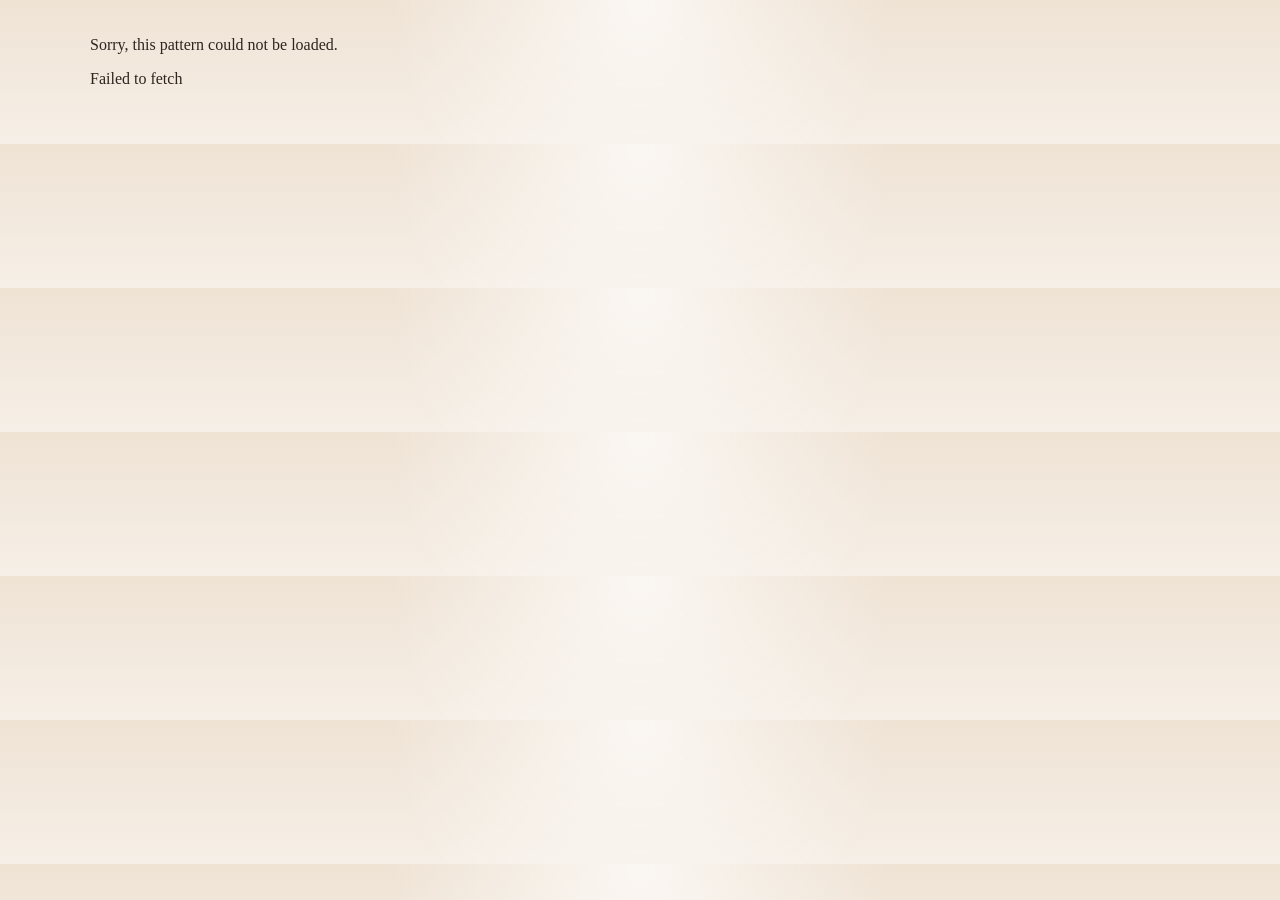
<file: index.html>
<!DOCTYPE html>
<html lang="en">
<head>
  <meta charset="UTF-8" />
  <meta name="viewport" content="width=device-width, initial-scale=1.0" />
  <title id="pageTitle">Interactive Crochet Pattern</title>
  <link rel="stylesheet" href="styles.css" />
</head>
<body>
  <main class="page">
    <header class="hero">
      <p class="eyebrow">Interactive Pattern</p>
      <h1 id="patternTitle">Interactive Crochet Pattern</h1>
      <p id="patternIntro" class="intro">
        Follow the pattern row by row online.
      </p>
      <p id="patternSize" class="intro" hidden></p>
      
      <div class="hero-actions">
        <button type="button" class="mode-button" onclick="setMode('guided')">
          Guided Mode
        </button>
        <button type="button" class="mode-button" onclick="setMode('full')">
          Full Pattern
        </button>
        <a
          id="returnButton"
          class="mode-button"
          href="#"
          hidden
        >
          Back to My Patterns
        </a>
        <button
          type="button"
          id="materialsButton"
          class="mode-button"
          onclick="openMaterialsModal()"
          hidden
        >
          Materials Needed
        </button>
        <button type="button" class="mode-button" onclick="openGraphModal()">
          Open Full Graph
        </button>
      </div>
    </header>

    <section class="status-bar">
      <p id="progressText">Row 1 of 147</p>
    </section>

    <section class="tools-panel">
      <label id="rowSelectLabel" for="rowSelect">Jump to row:</label>
      <select id="rowSelect" onchange="jumpToRow()"></select>

      <label id="variantSelectLabel" for="variantSelect" hidden>Size:</label>
      <select id="variantSelect" onchange="changeVariant()" hidden></select>

      <label id="stitchModeLabel" for="stitchModeSelect">Stitch type:</label>
      <select id="stitchModeSelect" onchange="changeStitchMode()">
        <option value="SC">Single Crochet (SC)</option>
        <option value="HDC">Half Double Crochet (HDC)</option>
      </select>

      <button type="button" class="complete-button" onclick="toggleCompleteRow()">
        Mark Row Complete
      </button>

      <button type="button" class="reset-button" onclick="resetProgress()">
        Reset Progress
      </button>
    </section>

    <section class="legend-panel">
      <h2>Color Legend</h2>
      <div id="legend" class="legend-list"></div>
    </section>

    <section class="notes-panel">
      <h2>Pattern Notes</h2>
      <div class="notes-grid">
        <div class="note-card">
          <h3>How To Use This Pattern</h3>
          <p id="howToUseNote">Guided Mode shows one row at a time. Full Pattern shows every row as a reference.</p>
        </div>
        <div class="note-card">
          <h3>Turning Instructions</h3>
          <p id="turnInstructionNote">For SC, chain 1 and turn.</p>
        </div>
        <div class="note-card">
          <h3 id="graphNoteTitle">Graph View</h3>
          <p id="graphNoteBody">Use the Open Full Graph button to see the complete chart with your current row highlighted.</p>
        </div>
      </div>
    </section>

    <section class="current-row-panel">
      <div class="current-row-header">
        <div>
          <p id="currentStepLabel" class="current-row-label">Current Row</p>
          <h2 id="currentRowTitle">Row 1</h2>
          <p class="current-row-helper">
            Use Guided Mode to focus on one row at a time while you crochet.
          </p>
        </div>

        <span id="currentRowBadge" class="current-row-badge">In Progress</span>
      </div>

      <p id="currentRowInstructions"></p>
      <p id="currentRowTotal"></p>
      <p id="currentRowDirection"></p>

      <div class="chart-label"><strong>Visual row chart:</strong></div>
      <p id="currentRowStitchSummary" class="stitch-summary"></p>
      <div id="currentRowChart"></div>

      <div class="current-row-actions">
        <button type="button" class="nav-button" onclick="prevRow()">Previous</button>
        <button type="button" class="complete-button" onclick="toggleCompleteRow()">
          Mark Row Complete
        </button>
        <button type="button" class="nav-button" onclick="nextRow()">Next</button>
      </div>
    </section>

    <section class="pattern-section">
      <div class="pattern-section-header">
        <h2 id="patternSectionTitle">Pattern Rows</h2>
        <p id="patternSectionCopy">Use this as your full reference view below.</p>
      </div>
      <section id="pattern" class="pattern-list"></section>
    </section>
  </main>

  <div id="graphModal" class="graph-modal hidden" aria-hidden="true">
    <div class="graph-modal-backdrop" onclick="closeGraphModal()"></div>
    <div class="graph-modal-content">
      <div class="graph-modal-header">
        <div>
          <p class="current-row-label" id="graphModalLabel">Full Graph</p>
          <h2 id="graphModalTitle">Pattern Chart</h2>
        </div>
        <button type="button" class="graph-close-button" onclick="closeGraphModal()">
          Close
        </button>
      </div>

      <p id="graphModalCopy" class="graph-modal-copy">
        The highlighted band shows your current row in the graph.
      </p>

      <div id="graphWrapper" class="graph-wrapper">
        <img
          id="graphImage"
          class="graph-image"
          src="Stitch Pattern graph.png"
          alt="Full crochet graph"
          onload="updateGraphHighlight()"
        />
        <div id="graphHighlight" class="graph-highlight"></div>
      </div>
    </div>
  </div>

  <div id="resetModal" class="confirm-modal" hidden aria-hidden="true">
    <div class="confirm-modal-backdrop" onclick="closeResetModal()"></div>
    <div class="confirm-modal-content">
      <p class="current-row-label">Reset Progress</p>
      <h2 id="resetModalTitle">Are you sure?</h2>
      <p id="resetModalText" class="graph-modal-copy">
        This will clear your saved progress and return you to the beginning.
      </p>
      <div class="confirm-modal-actions">
        <button type="button" class="nav-button" onclick="closeResetModal()">
          Cancel
        </button>
        <button type="button" class="reset-button" onclick="confirmResetProgress()">
          Reset Progress
        </button>
      </div>
    </div>
  </div>

  <div id="materialsModal" class="confirm-modal" hidden aria-hidden="true">
    <div class="confirm-modal-backdrop" onclick="closeMaterialsModal()"></div>
    <div class="confirm-modal-content">
      <p class="current-row-label">Pattern Materials</p>
      <h2 id="materialsModalTitle">Materials Needed</h2>
      <div id="materialsList" class="materials-list"></div>
      <div class="confirm-modal-actions">
        <button type="button" class="nav-button" onclick="closeMaterialsModal()">
          Close
        </button>
      </div>
    </div>
  </div>

  <script src="app.js"></script>
</body>
</html>
</file>
<file: styles.css>
:root {
  --bg: #f6efe7;
  --surface: rgba(255, 251, 246, 0.94);
  --surface-strong: #fffdf9;
  --surface-soft: #f2e5d7;
  --text: #2f241f;
  --muted: #75645b;
  --border: #dccdbd;
  --accent: #b85c38;
  --accent-dark: #944523;
  --highlight: #ecd8c2;
  --active: #e6f0dc;
  --completed: #dcefdc;
  --warning: #f0dfcf;
  --shadow: 0 18px 40px rgba(76, 52, 39, 0.12);
}

* {
  box-sizing: border-box;
}

body {
  margin: 0;
  color: var(--text);
  font-family: Georgia, "Times New Roman", serif;
  background:
    radial-gradient(circle at top, rgba(255, 255, 255, 0.7), transparent 38%),
    linear-gradient(180deg, #efe3d4 0%, var(--bg) 100%);
}

.page {
  width: min(1100px, calc(100% - 32px));
  margin: 36px auto 56px;
}

.hero,
.status-bar,
.tools-panel,
.legend-panel,
.notes-panel,
.current-row-panel,
.pattern-section {
  background: var(--surface);
  border: 1px solid var(--border);
  border-radius: 22px;
  box-shadow: var(--shadow);
}

.hero {
  padding: 32px;
  margin-bottom: 20px;
}

.eyebrow {
  margin: 0 0 8px;
  text-transform: uppercase;
  letter-spacing: 0.14em;
  font-size: 0.75rem;
  color: var(--muted);
}

.hero h1 {
  margin: 0 0 12px;
  font-size: clamp(2rem, 4vw, 3.25rem);
  line-height: 1.05;
}

.intro {
  max-width: 60ch;
  margin: 0;
  color: var(--muted);
  line-height: 1.6;
}

.hero-actions,
.controls,
.current-row-actions,
.legend-list,
.notes-grid {
  display: flex;
  flex-wrap: wrap;
  gap: 12px;
}

.hero-actions {
  margin-top: 24px;
}

.mode-button,
.nav-button,
.pdf-button,
.complete-button,
.reset-button {
  border: 0;
  border-radius: 999px;
  padding: 12px 18px;
  font: inherit;
  cursor: pointer;
  text-decoration: none;
  transition: transform 160ms ease, background-color 160ms ease, box-shadow 160ms ease;
}

.mode-button,
.nav-button {
  background: var(--highlight);
  color: var(--text);
}

.complete-button {
  background: var(--completed);
  color: #234223;
}

.reset-button {
  background: #f3ddd6;
  color: #6b2d1f;
}

.pdf-button {
  background: var(--accent);
  color: white;
}

.mode-button:hover,
.nav-button:hover,
.complete-button:hover,
.reset-button:hover,
.pdf-button:hover {
  transform: translateY(-1px);
  box-shadow: 0 8px 18px rgba(76, 52, 39, 0.12);
}

.pdf-button:hover {
  background: var(--accent-dark);
}

.status-bar {
  padding: 16px 20px;
  margin-bottom: 20px;
}

.status-bar p {
  margin: 0;
  font-weight: 700;
}

.tools-panel,
.legend-panel,
.notes-panel,
.current-row-panel,
.pattern-section {
  padding: 22px;
  margin-bottom: 20px;
}

.tools-panel {
  display: flex;
  align-items: center;
  flex-wrap: wrap;
  gap: 12px;
}

.tools-panel label {
  font-weight: 700;
}

.tools-panel select {
  border: 1px solid var(--border);
  border-radius: 999px;
  padding: 10px 14px;
  font: inherit;
  background: white;
  color: var(--text);
}

.legend-panel h2,
.notes-panel h2,
.pattern-section-header h2,
.current-row-header h2 {
  margin: 0 0 12px;
}

.legend-item {
  display: inline-flex;
  align-items: center;
  gap: 8px;
  font-weight: 600;
}

.legend-swatch {
  width: 18px;
  height: 18px;
  border-radius: 4px;
  border: 1px solid rgba(0, 0, 0, 0.15);
  display: inline-block;
}

.notes-grid {
  gap: 16px;
}

.note-card {
  flex: 1 1 220px;
  background: var(--surface-strong);
  border: 1px solid var(--border);
  border-radius: 18px;
  padding: 16px;
}

.note-card h3 {
  margin: 0 0 10px;
  font-size: 1.05rem;
}

.note-card p {
  margin: 0;
  color: var(--muted);
  line-height: 1.6;
}

.current-row-panel {
  background:
    linear-gradient(180deg, rgba(255, 255, 255, 0.75), rgba(255, 255, 255, 0.95)),
    linear-gradient(135deg, #f7efe5 0%, #f3ede8 100%);
  border: 1px solid #d8c5b1;
  box-shadow: 0 20px 45px rgba(76, 52, 39, 0.14);
}

.current-row-header {
  display: flex;
  justify-content: space-between;
  align-items: flex-start;
  gap: 16px;
  margin-bottom: 18px;
}

.current-row-label {
  margin: 0 0 8px;
  text-transform: uppercase;
  letter-spacing: 0.14em;
  font-size: 0.75rem;
  color: var(--muted);
}

.current-row-helper {
  margin: 6px 0 0;
  color: var(--muted);
  line-height: 1.5;
}

.current-row-badge {
  display: inline-flex;
  align-items: center;
  justify-content: center;
  padding: 10px 14px;
  border-radius: 999px;
  background: var(--warning);
  color: #7a4b2f;
  font-weight: 700;
  white-space: nowrap;
}

.current-row-badge.completed {
  background: var(--completed);
  color: #234223;
}

.chart-label {
  margin-top: 14px;
  margin-bottom: 8px;
}

.stitch-summary {
  margin: 0 0 10px;
  color: var(--muted);
  font-size: 0.95rem;
}

.stitch-chart {
  display: flex;
  flex-wrap: nowrap;
  gap: 1px;
  padding: 12px;
  background: #f4ece2;
  border: 1px solid var(--border);
  border-radius: 14px;
  overflow-x: auto;
  overflow-y: hidden;
}

.stitch-cell {
  flex: 0 0 12px;
  width: 12px;
  height: 12px;
  border-radius: 2px;
  border: 1px solid rgba(47, 36, 31, 0.08);
}

.current-row-panel .stitch-chart {
  padding: 16px;
}

.current-row-panel .stitch-cell {
  flex: 0 0 14px;
  width: 14px;
  height: 14px;
}

.c2c-chart {
  gap: 6px;
}

.c2c-cell {
  flex: 0 0 22px;
  width: 22px;
  height: 22px;
  border-radius: 6px;
  border: 1px solid rgba(47, 36, 31, 0.14);
}

.current-row-actions {
  margin-top: 20px;
}

.pattern-section-header {
  margin-bottom: 18px;
}

.pattern-section-header p {
  margin: 8px 0 0;
  color: var(--muted);
}

.pattern-list {
  padding: 0;
}

.shop-grid {
  display: grid;
  grid-template-columns: repeat(auto-fit, minmax(280px, 1fr));
  gap: 18px;
}

.shop-card {
  background: var(--surface-strong);
  border: 1px solid var(--border);
  border-radius: 22px;
  overflow: hidden;
  box-shadow: var(--shadow);
}

.shop-card-image {
  display: block;
  width: 100%;
  aspect-ratio: 4 / 3;
  object-fit: cover;
  background: linear-gradient(135deg, #f3e4d5 0%, #ead7c4 100%);
}

.shop-card-body {
  padding: 18px;
}

.shop-card-tag {
  margin: 0 0 8px;
  text-transform: uppercase;
  letter-spacing: 0.14em;
  font-size: 0.75rem;
  color: var(--muted);
}

.shop-card-body h3 {
  margin: 0 0 10px;
}

.shop-card-body p {
  line-height: 1.6;
}

.shop-card-actions {
  display: flex;
  flex-wrap: wrap;
  gap: 12px;
  margin-top: 16px;
}

.row {
  background: var(--surface-strong);
  border: 1px solid var(--border);
  border-radius: 18px;
  padding: 18px;
  margin-bottom: 14px;
}

.row:last-child {
  margin-bottom: 0;
}

.row.active {
  background: var(--active);
}

.row.completed {
  border-left: 6px solid #7cab7d;
}

.row h3 {
  margin: 0 0 10px;
  font-size: 1.15rem;
}

.row p {
  margin: 6px 0;
  line-height: 1.5;
}

@media (max-width: 640px) {
  .page {
    width: min(100% - 20px, 1100px);
    margin: 20px auto 32px;
  }

  .hero,
  .status-bar,
  .tools-panel,
  .legend-panel,
  .notes-panel,
  .current-row-panel,
  .pattern-section {
    border-radius: 18px;
  }

  .hero,
  .tools-panel,
  .legend-panel,
  .notes-panel,
  .current-row-panel,
  .pattern-section {
    padding: 18px;
  }

  .hero h1 {
    font-size: 2rem;
  }

  .current-row-header {
    flex-direction: column;
    align-items: stretch;
  }

  .current-row-badge {
    width: fit-content;
  }

  .mode-button,
  .nav-button,
  .pdf-button,
  .complete-button,
  .reset-button,
  .tools-panel select {
    width: 100%;
    text-align: center;
  }

  .tools-panel {
    align-items: stretch;
    gap: 10px;
  }

  .hero-actions,
  .current-row-actions {
    flex-direction: column;
  }

  .current-row-actions {
    gap: 10px;
  }

  .current-row-panel .stitch-chart {
    padding: 12px;
  }

  .current-row-panel .stitch-cell {
    flex: 0 0 12px;
    width: 12px;
    height: 12px;
  }

  .c2c-cell {
    flex: 0 0 18px;
    width: 18px;
    height: 18px;
  }

  .row {
    padding: 14px;
  }
}
body.modal-open {
  overflow: hidden;
}

.graph-modal.hidden,
.confirm-modal[hidden] {
  display: none;
}

.graph-modal,
.confirm-modal {
  position: fixed;
  inset: 0;
  z-index: 1000;
}

.graph-modal-backdrop,
.confirm-modal-backdrop {
  position: absolute;
  inset: 0;
  background: rgba(30, 24, 21, 0.72);
}

.graph-modal-content {
  position: relative;
  width: min(1000px, calc(100% - 32px));
  max-height: calc(100vh - 32px);
  margin: 16px auto;
  padding: 24px;
  overflow: auto;
  background: #fffaf4;
  border: 1px solid var(--border);
  border-radius: 24px;
  box-shadow: 0 24px 60px rgba(0, 0, 0, 0.25);
}

.graph-modal-header {
  display: flex;
  align-items: flex-start;
  justify-content: space-between;
  gap: 16px;
  margin-bottom: 12px;
}

.graph-modal-header h2 {
  margin: 0;
}

.graph-modal-copy {
  margin: 0 0 18px;
  color: var(--muted);
}

.graph-close-button {
  border: 0;
  border-radius: 999px;
  padding: 10px 16px;
  font: inherit;
  background: var(--highlight);
  color: var(--text);
  cursor: pointer;
}

.graph-wrapper {
  position: relative;
  width: 100%;
  overflow: auto;
  background: white;
  border: 1px solid var(--border);
  border-radius: 18px;
  padding: 12px;
}

.graph-image {
  display: block;
  width: 100%;
  height: auto;
}

.graph-highlight {
  position: absolute;
  left: 0;
  top: 0;
  width: 0;
  height: 0;
  display: none;
  border: 2px solid rgba(184, 92, 56, 0.95);
  background: rgba(184, 92, 56, 0.16);
  box-shadow: inset 0 0 0 1px rgba(255, 255, 255, 0.6);
  pointer-events: none;
  border-radius: 6px;
  z-index: 2;
}

.graph-highlight.c2c-highlight {
  pointer-events: none;
}

.graph-highlight svg {
  display: block;
  width: 100%;
  height: 100%;
  overflow: visible;
}

.confirm-modal.hidden {
  display: none;
}

.confirm-modal-content {
  position: relative;
  width: min(460px, calc(100% - 32px));
  margin: 0;
  padding: 24px;
  background: #fffaf4;
  border: 1px solid var(--border);
  border-radius: 24px;
  box-shadow: 0 24px 60px rgba(0, 0, 0, 0.25);
}

.confirm-modal-content h2 {
  margin: 0 0 12px;
}

.confirm-modal-actions {
  display: flex;
  flex-wrap: wrap;
  gap: 12px;
  margin-top: 18px;
}

.confirm-modal-actions .nav-button,
.confirm-modal-actions .reset-button {
  flex: 1 1 180px;
}

.materials-list {
  display: grid;
  gap: 10px;
}

.materials-item {
  padding: 12px 14px;
  background: var(--surface-strong);
  border: 1px solid var(--border);
  border-radius: 14px;
  line-height: 1.5;
}

.materials-item strong {
  display: block;
  margin-bottom: 4px;
}

@media (max-width: 640px) {
  .graph-modal-content {
    width: calc(100% - 16px);
    margin: 8px auto;
    padding: 16px;
    border-radius: 18px;
  }

  .graph-modal-header {
    flex-direction: column;
    align-items: stretch;
  }

  .graph-close-button {
    width: 100%;
  }

  .graph-wrapper {
    padding: 8px;
    overflow: auto;
    -webkit-overflow-scrolling: touch;
  }

  .graph-image {
    width: auto;
    min-width: 720px;
    max-width: none;
  }

  .confirm-modal-content {
    width: calc(100% - 16px);
    padding: 18px;
    border-radius: 18px;
  }

  .confirm-modal-actions {
    flex-direction: column;
  }
}

.confirm-modal {
  display: flex;
  align-items: center;
  justify-content: center;
  padding: 16px;
}
</file>
